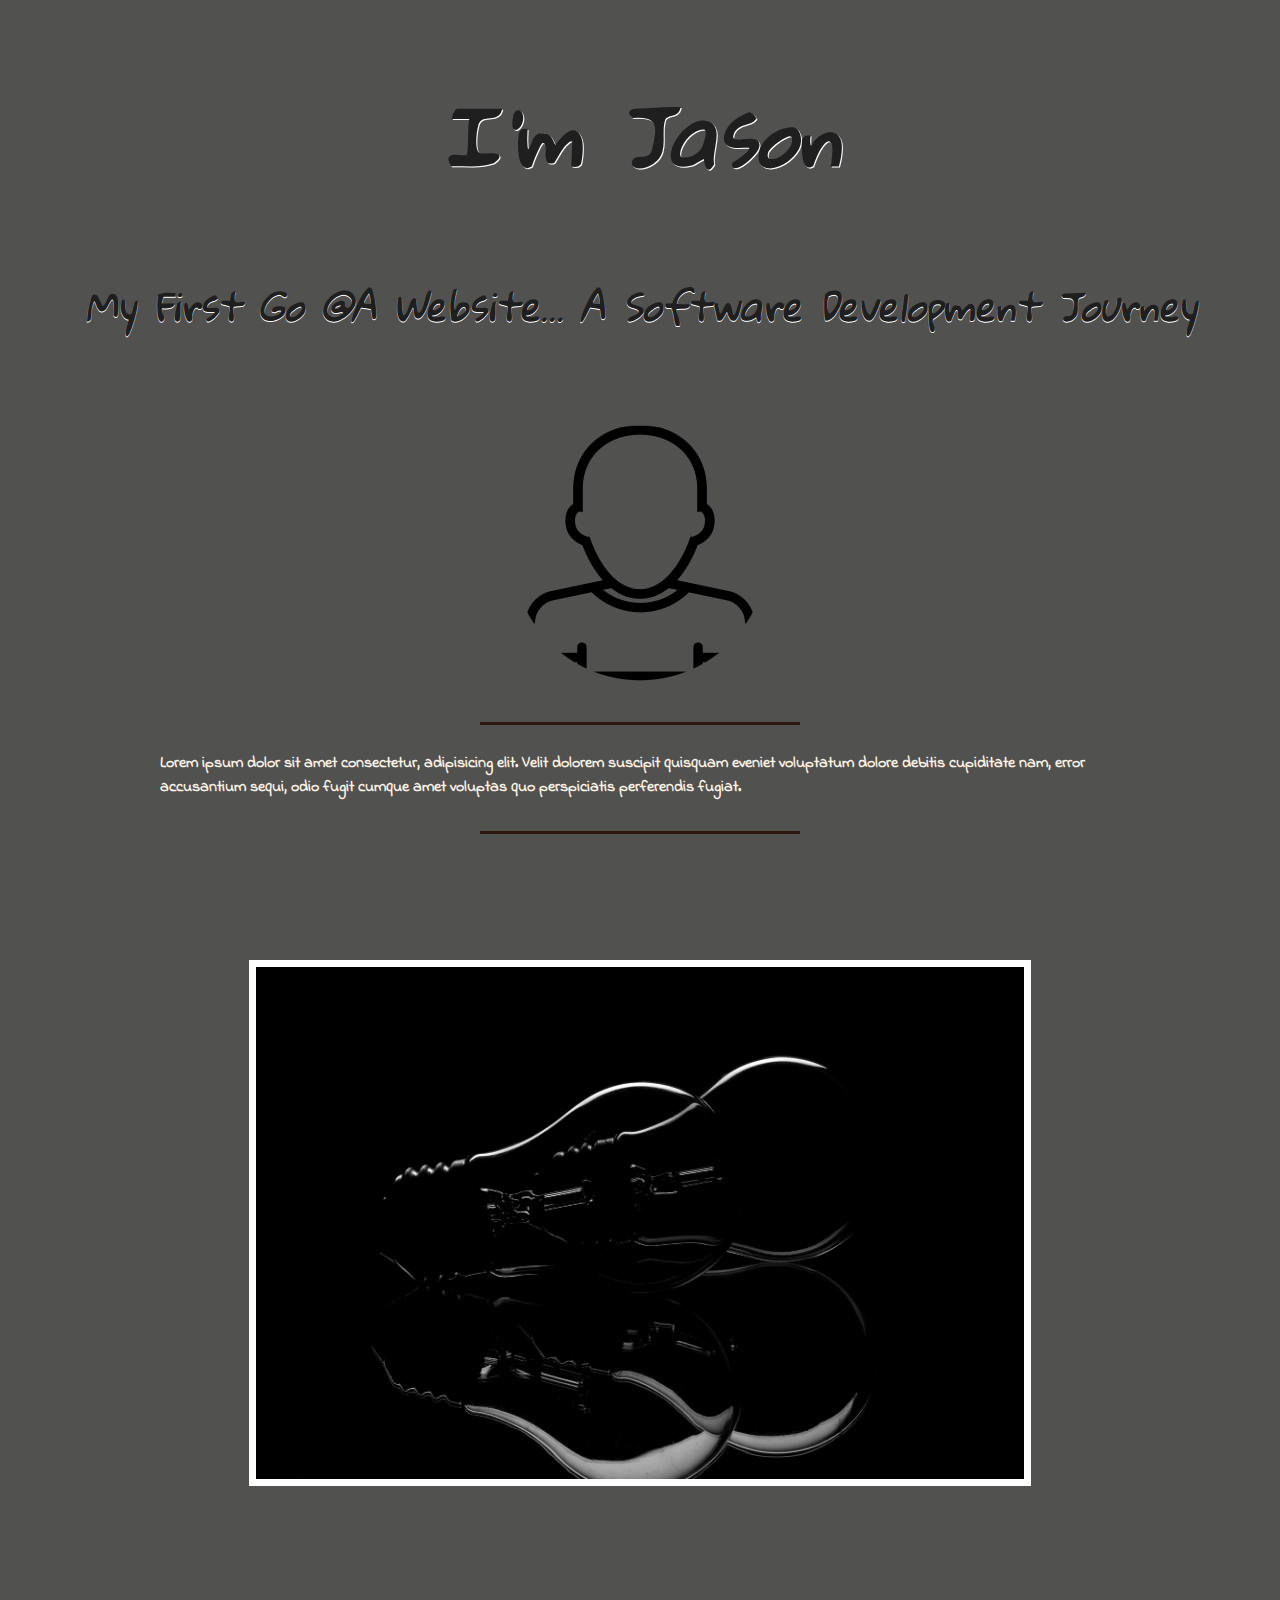
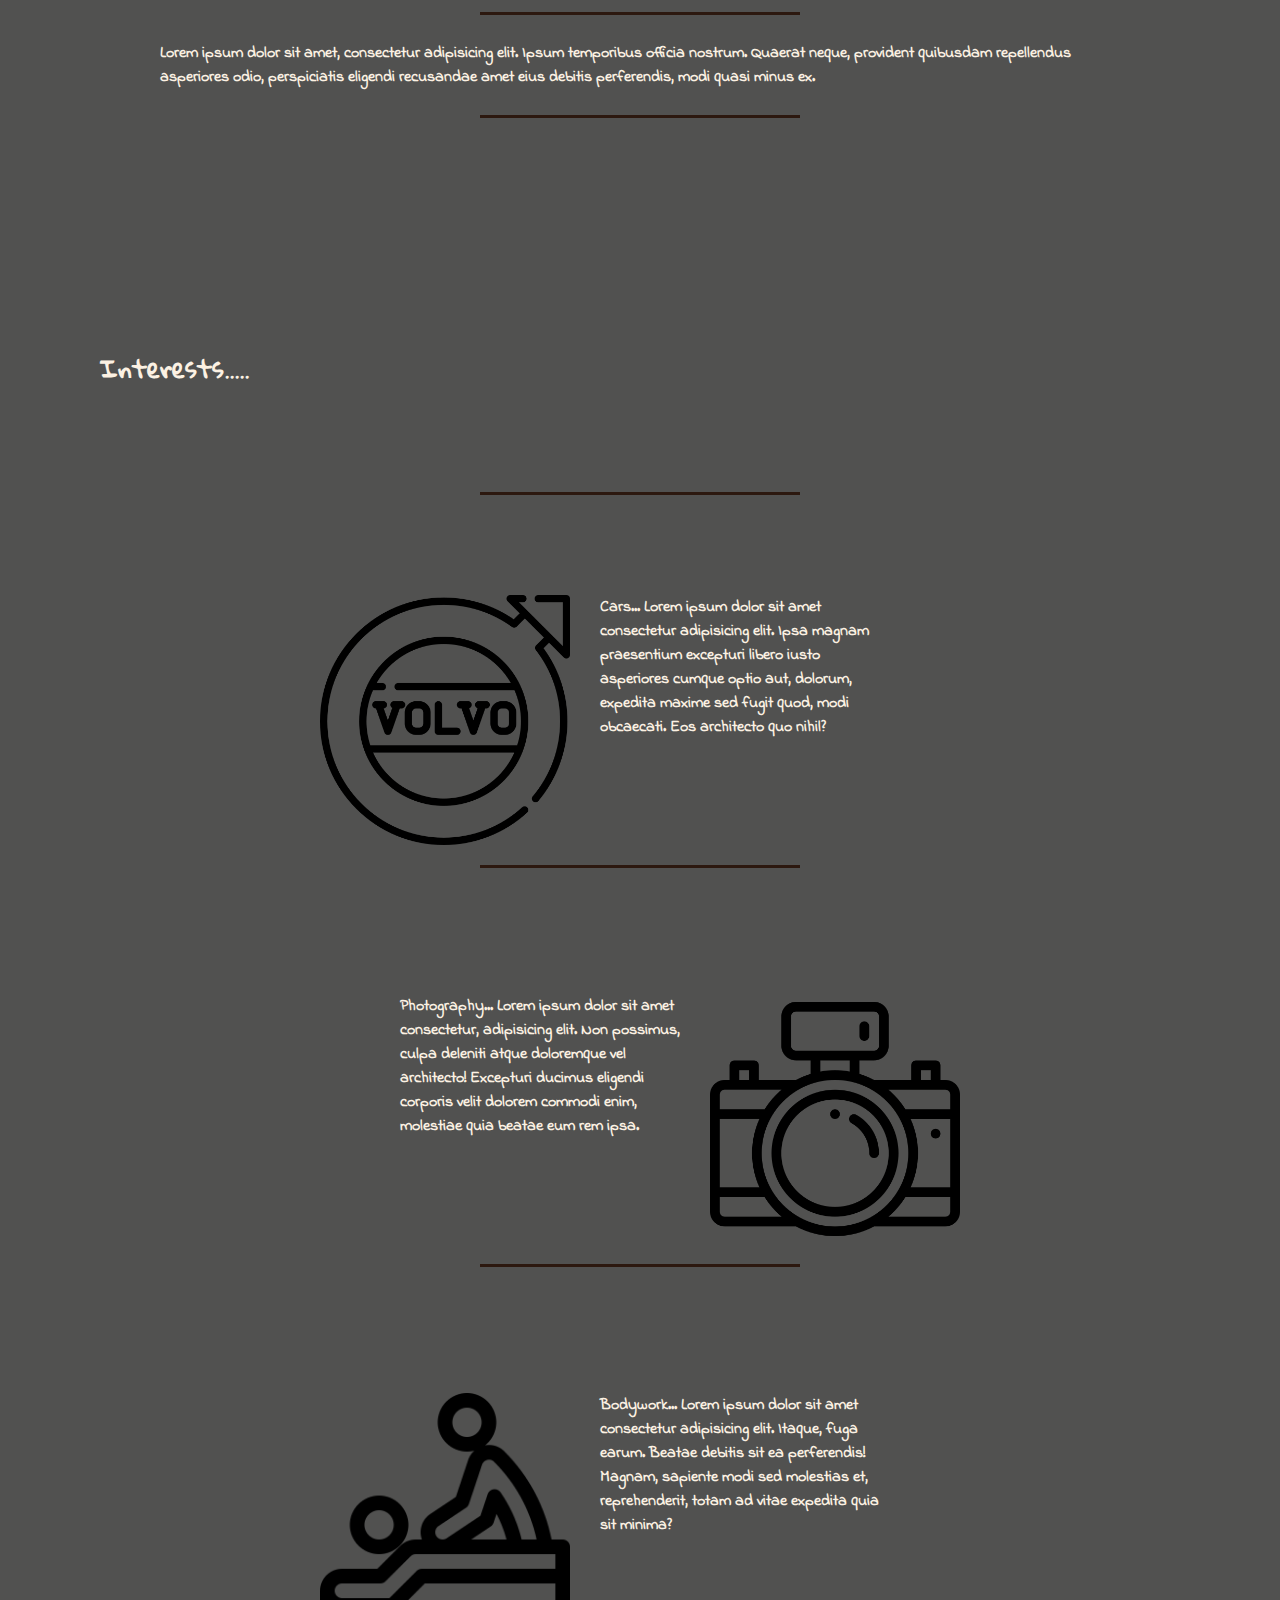
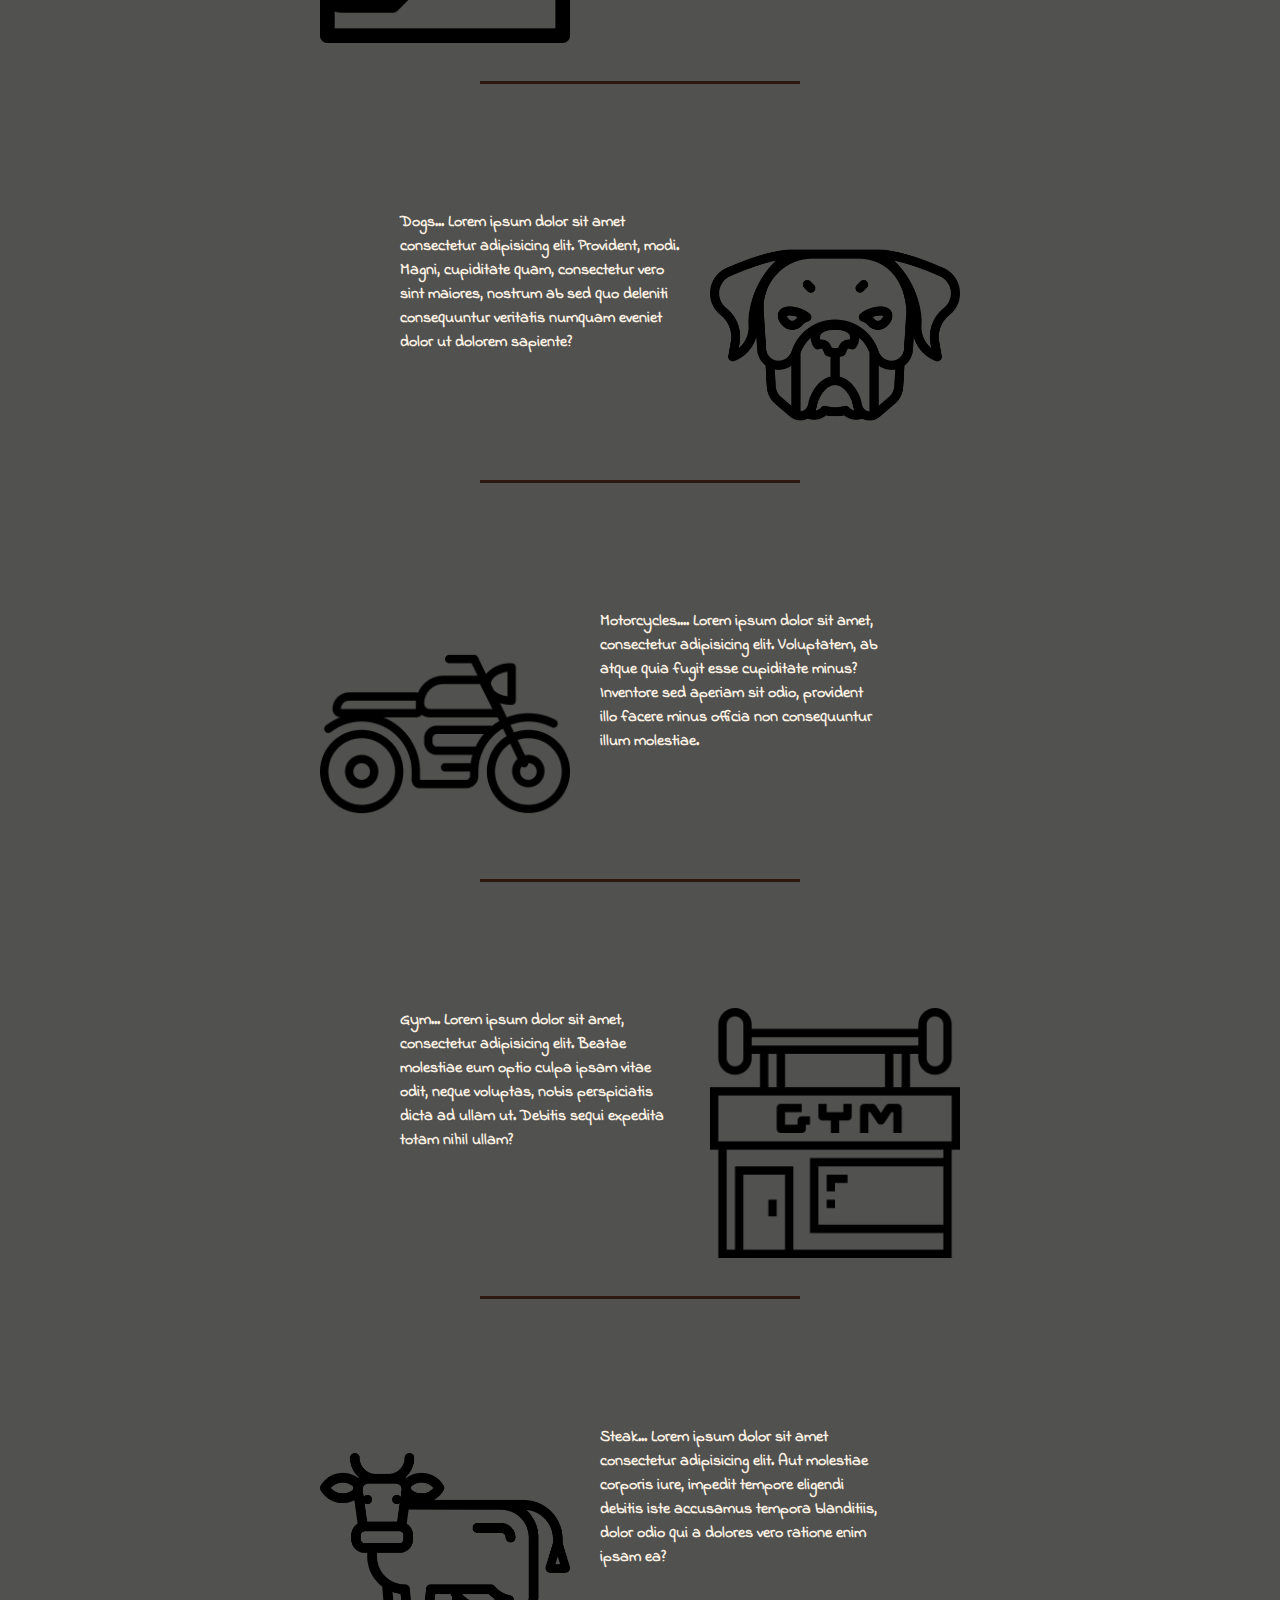
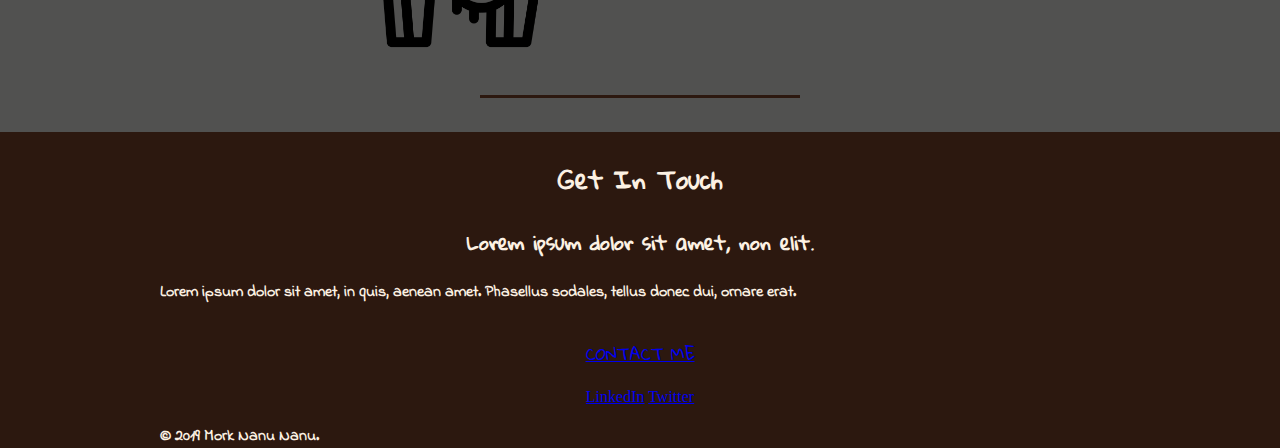
<file: index.html>
<!DOCTYPE html>
<html lang="en">

<head>
    <meta charset="UTF-8">
    <meta name="viewport" content="width=device-width, initial-scale=1.0">
    <meta http-equiv="X-UA-Compatible" content="ie=edge">
    <link rel="icon" href="favicon.ico.ico">
    <link rel="stylesheet" href="firstweb.style.css">
    <style>
        @import url('https://fonts.googleapis.com/css?family=Gloria+Hallelujah');

        @import url('https://fonts.googleapis.com/css?family=Indie+Flower');
    </style>
</head>
<title>Jason Caudill</title>

<body>
    <div class="header" > 
        <h1><strong>I'm Jason</strong></h1>
        </div>
    <div class="subhead">
        <h2>My First Go @A Website... A Software
            Development
            Journey</h2>
            <br>
    <img src="1webimages/me.png" alt="me" class="me">
    </div>
    <br>

    <hr>
    <br>
    <p>
        Lorem ipsum dolor sit amet consectetur, adipisicing
        elit. Velit dolorem suscipit quisquam eveniet
        voluptatum dolore debitis cupiditate nam, error
        accusantium sequi, odio fugit cumque amet voluptas
        quo perspiciatis perferendis fugiat.
        <br><br>
    </p>
    <hr>
    <br>

    <img src="1webimages/lightbulbs.jpg" alt="lights" class="lightbulbs"> 

    <br>
    <hr>
    <br>
    <div>
        <p>
            Lorem ipsum dolor sit amet, consectetur
            adipisicing
            elit. Ipsum temporibus officia nostrum. Quaerat
            neque, provident quibusdam repellendus
            asperiores
            odio, perspiciatis eligendi recusandae amet
            eius
            debitis perferendis, modi quasi minus ex.
        </p>
    </div>
    <br>
    <hr>
    <br>
    
    <div class="page2">

        <h2 class="interests"> Interests.....</h2>
        <hr> 
        <div class="First">
            <img src="1webimages/volvo.png" alt="volvo" class="volvo"
                width="250px">
            <p> Cars... Lorem ipsum dolor sit amet consectetur adipisicing elit. Ipsa magnam praesentium excepturi libero iusto asperiores cumque optio aut, dolorum, expedita maxime sed fugit quod, modi obcaecati. Eos architecto quo nihil?
                </p>
        </div>
        <br>
        <hr>
        <br>
        
        <div class="second">
            <img src="1webimages/camera.png" alt="pentax" class="pentax"
                width="250px">
            <p>
                Photography... Lorem ipsum dolor sit amet consectetur, adipisicing elit. Non possimus, culpa deleniti atque doloremque vel architecto! Excepturi ducimus eligendi corporis velit dolorem commodi enim, molestiae quia beatae eum rem ipsa.
            </p>
        </div>
        <br>
        <hr>
        <br>

        <div class="third">
            <img src="1webimages/spa.png" alt="massage" class="massage"
                width="250px">
            <p>
                Bodywork... Lorem ipsum dolor sit amet consectetur adipisicing elit. Itaque, fuga earum. Beatae debitis sit ea perferendis! Magnam, sapiente modi sed molestias et, reprehenderit, totam ad vitae expedita quia sit minima?
            </p>
        </div>
        <br>
        <br>
        <hr>
        <br>

        <div class="fourth">
            <img src="1webimages/rottweiler.png" alt="rottie"
                class="rottie" width="250px">
            <p>
                Dogs... Lorem ipsum dolor sit amet consectetur adipisicing elit. Provident, modi. Magni, cupiditate quam, consectetur vero sint maiores, nostrum ab sed quo deleniti consequuntur veritatis numquam eveniet dolor ut dolorem sapiente?

            </p>
        </div>
<br>
<hr>
<br>

        <div class="fifth">
            <img src="1webimages/motorcycle.png" alt="motorcycle"
                class="motorcycle" width="250px">
            <p> Motorcycles.... Lorem ipsum dolor sit amet, consectetur adipisicing elit. Voluptatem, ab atque quia fugit esse cupiditate minus? Inventore sed aperiam sit odio, provident illo facere minus officia non consequuntur illum molestiae.
            </p>


        </div>
        
        <br>
        <hr>
        <br>

        <div class="sixth">
            <img src="1webimages/gym.png" alt="gym" width="250px"
                class="gym">
            <p> Gym... Lorem ipsum dolor sit amet, consectetur adipisicing elit. Beatae molestiae eum optio culpa ipsam vitae odit, neque voluptas, nobis perspiciatis dicta ad ullam ut. Debitis sequi expedita totam nihil ullam?
            </p>

        </div>
        <br>
        <br>
        <hr>
        <br>
        
        <div class="seventh">
            <img src="1webimages/cow.png" alt="cow" width="250px"
                class="cow">
            <p>
                Steak... Lorem ipsum dolor sit amet consectetur adipisicing elit. Aut molestiae corporis iure, impedit tempore eligendi debitis iste accusamus tempora blanditiis, dolor odio qui a dolores vero ratione enim ipsam ea?

            </p>

        </div>
        <br>
        <hr>
       



    </div>

</body>
<br>
<footer>
<div class="footer">
    <hr>
    <div class="intouch">
        <h2>Get In Touch</h2>
        <h3>Lorem ipsum dolor sit amet, non elit.</h3>
        <p>Lorem ipsum dolor sit amet, in quis, aenean amet.
            Phasellus sodales, tellus donec dui, ornare erat.</p>
            <br>
        <a class="btn" href="mailto:name@email.com">CONTACT ME</a>
    </div>
    
    <br>
    
    <div class="bottom-container">
        <a class="footer-link" href="https://www.linkedin.com/">LinkedIn</a>
        <a class="footer-link" href="https://twitter.com/">Twitter</a>
    <br>
    <br>
        <p>© 2019 Mork Nanu Nanu.</p>
    </div>

</div>
</footer>
</html>
</file>
<file: firstweb.style.css>
.header {
    color: #1f1f1f;
    text-align: center;

    font-size: 40px;
    font-style: italic;
    font-family: 'Gloria Hallelujah',
        cursive;
    text-shadow: .5px .5px #ffffff;
}

.me { width: 20%;}

/* this is where notes will go */
.subhead {
    color: #1f1f1f;
    text-align: center;

    font-size: 25px;
    font-style: italic;
    font-family: 'Gloria Hallelujah',
        cursive;
    text-shadow: .5px .5px #ffffff;
}

body {
    background-color: #515150;
    color: #fcf1e3;
    margin: 0%;
}

.interests {
    font-family: 'Gloria Hallelujah',
        cursive;
}

.lightbulbs {
    display: block;
    margin: 100px auto 100px auto;
    width: 60%;
    border-width: 7px;
    border-color: #ffffff;
    border-style: solid;
}


hr {
    background-color: #2c180f;
    border-style: none;
    height: 3px;
    width: 25%;
}

p {
    width: 75%;
    text-align: left;
    font-family: 'Indie Flower',
        cursive;
    font-weight: bold;
    margin: auto;


}

.GC {
    display: block;
    margin-left: auto;
    margin-right: auto;
}

.page2 {

    color: #fcf1e3;
    padding: none;


}

.interests {
    margin: 200px 0px 100px 100px;

}

.First {
    width: 50%;
    margin: 100px auto 100px auto;
    text-align: left;
}

.volvo {
    float: left;
    margin-right: 30px;
}


.second {
    width: 50%;
    margin: 100px auto 100px auto;
    text-align: left;
}

.pentax {
    float: right;
    margin-left: 30px;
}

.third {
    width: 50%;
    margin: 100px auto 100px auto;
    text-align: left;
}

.massage {

    float: left;
    margin-right: 30px;
}


.fourth {
    width: 50%;
    margin: 100px auto 100px auto;
    text-align: left;
}

.rottie {

    float: right;
    margin-left: 30px;

}


.fifth {
    width: 50%;
    margin: 100px auto 100px auto;
    text-align: left;
}

.motorcycle {
    float: left;
    margin-right: 30px;
}


.sixth {
    width: 50%;
    margin: 100px auto 100px auto;
    text-align: left;
}

.gym {
    float: right;
    margin-left: 30px;

}

.seventh {
    width: 50%;
    margin: 100px auto 100px auto;
    text-align: left;
}

.cow {
    float: left;
    margin-right: 30px;
}

.footer {
    background-color: #2c180f;
    text-align: center;

}

.intouch {
   font-family: 'Gloria Hallelujah',
   cursive;
    
}


.footerlinks
{font-family: 'Gloria Hallelujah', cursive;
}
</file>
